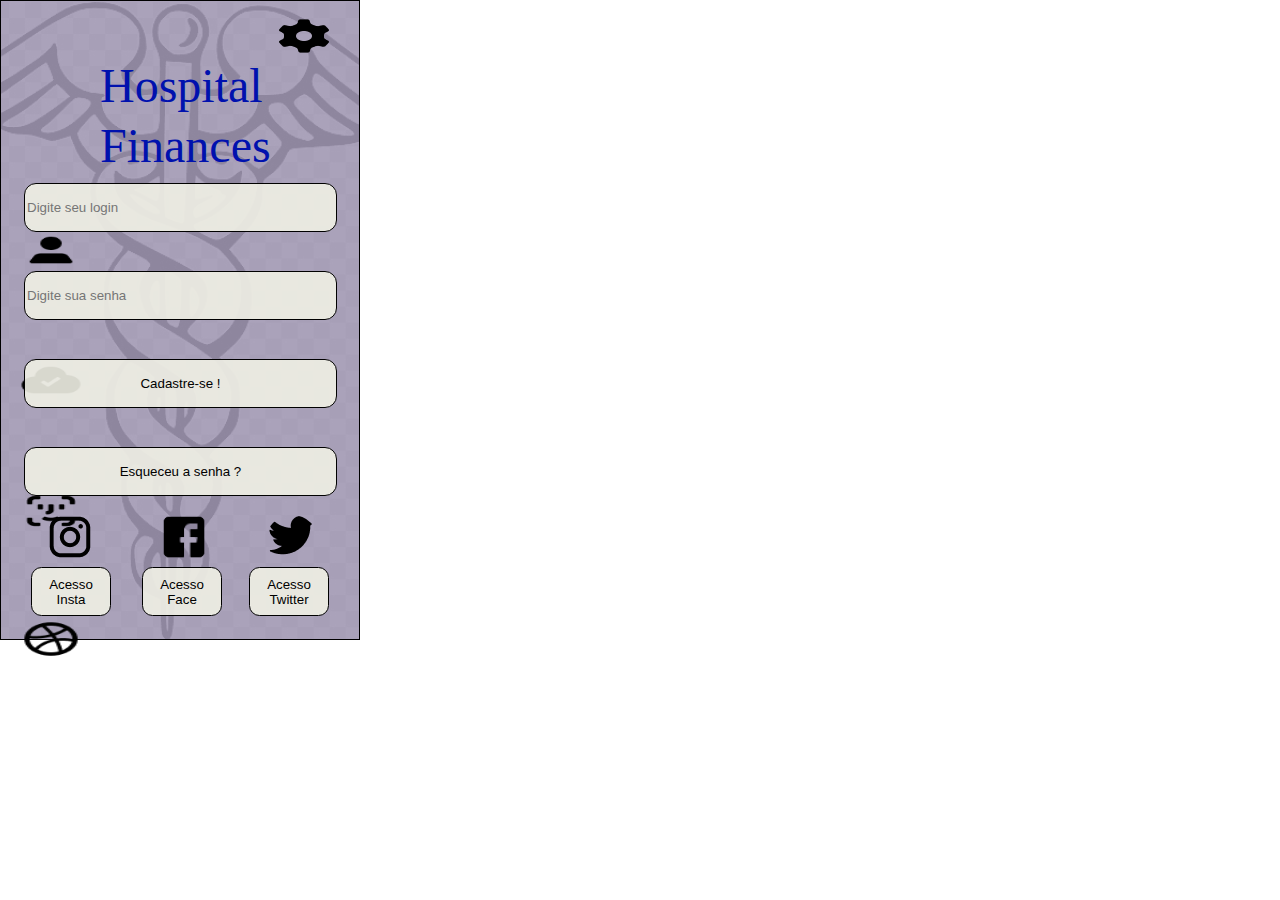
<file: Pagina2/index.html>
<!DOCTYPE html>
<html lang="pt-br">
    <head>
        <title>Desafio FIAP</title>
        <link rel="icon" type="image/x-icon" href="imagens/html5.ico" />
        <link rel="stylesheet" href="https://cdnjs.cloudflare.com/ajax/libs/font-awesome/4.7.0/css/font-awesome.min.css">
        <link href="https://cdn.jsdelivr.net/npm/bootstrap@5.2.0-beta1/dist/css/bootstrap.min.css" rel="stylesheet" integrity="sha384-0evHe/X+R7YkIZDRvuzKMRqM+OrBnVFBL6DOitfPri4tjfHxaWutUpFmBp4vmVor" crossorigin="anonymous">
        <link rel="stylesheet" href="./index.css">
        <h1>Hospital Finances</h1>
    </head>
    <body>
        <img src="config.png"
        <header>
            <img id="users" src="user.png"/>
            <img id="cloud" src="cloud.png"/>
            <img id="face" src="face.png"/>
            <img id="senhas" src="senha.png"/>
        </header>
        <section>
            <input id="login" class="form-control form-control-lg" type="text" placeholder="Digite seu login">
            <input id="senha" class="form-control form-control-lg" type="text" placeholder="Digite sua senha">
            <button id="cadastre-se">
                <i class=aria-hidden="true"></i>
                Cadastre-se !
            </button>
            <button id="esquecer">
                <i class=aria-hidden="true"></i>
                Esqueceu a senha ?
            </button>
        </section>
        <footer>
            <img id="instagram"src="instagram.png"/>
            <img id="facebook"src="facebook.png"/>
            <img id="twitter"src="twitter.png"/>

            <button id="button1">
                <i class=aria-hidden="true"></i>
                Acesso Insta
            </button>
            
            <button id="button2">
                <i class=aria-hidden="true"></i>
                Acesso Face
            </button>

            <button id="button3">
                <i class=aria-hidden="true"></i>
                Acesso Twitter
            </button>
        </footer>
    </body>
</html>
</file>
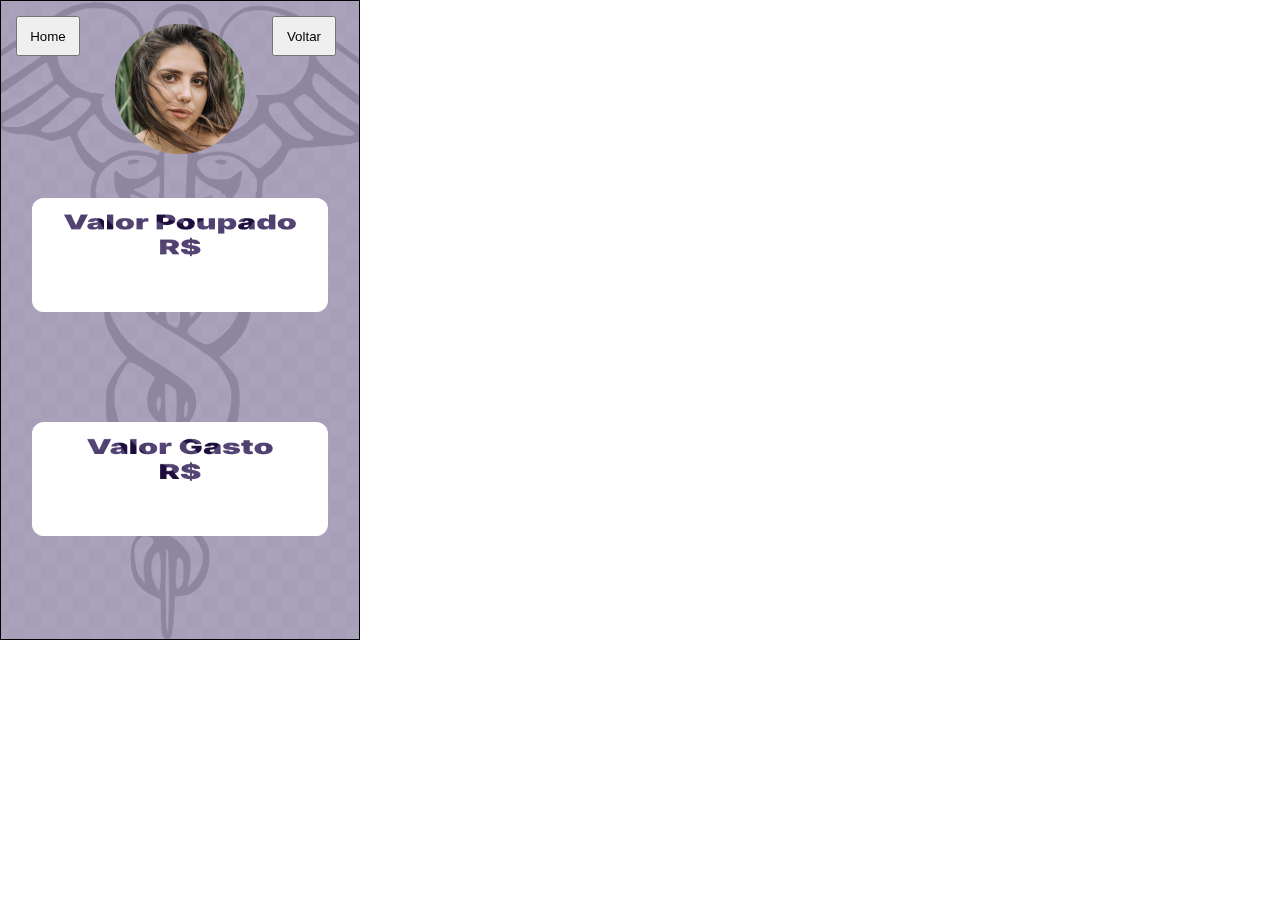
<file: Pagina1/fiap.html>
<!DOCTYPE html>
<html lang="pt-br">
    <head>
        <title>Desafio FIAP</title>
        
        <link rel="icon" type="image/x-icon" href="imagens/html5.ico" />
        <link rel="stylesheet" href="https://cdnjs.cloudflare.com/ajax/libs/font-awesome/4.7.0/css/font-awesome.min.css">
        <link href="https://cdn.jsdelivr.net/npm/bootstrap@5.2.0-beta1/dist/css/bootstrap.min.css" rel="stylesheet" integrity="sha384-0evHe/X+R7YkIZDRvuzKMRqM+OrBnVFBL6DOitfPri4tjfHxaWutUpFmBp4vmVor" crossorigin="anonymous">
        <link rel="stylesheet" href="./fiap.css">

        
        
        <button id="button1">
            <i class=aria-hidden="true"></i>
            Home
        </button>
        <button id="button2">
            <i class=aria-hidden="true"></i>
            Voltar
        </button>
      </head>
    <body>
        <img src="foto.jpg"/>
        <header>
            <img id="Poupanca" src="poupanca.jpg"/>
        </header>
        <section>
            <img id="Gasto" src="gasto.jpg"/>
        </section>
        <footer>

        </footer>
    </body>
</html>
</file>
<file: Pagina2/index.css>
body {
    background-image: url("fundo.jpg");
    background-repeat: no-repeat;
   }

img {
    background-image: none;
    position: absolute;
    width: 64px;
    height: 40px;
    left: 272px;
    top: 16px;
    border-radius: 50px;
    
}

h1 {
    position: absolute;
    width: 130px;
    height: 130px;
    left: 100px;
    top: 24px;
    font-family: 'Kavoon';
    font-style: normal;
    font-weight: 400;
    font-size: 48px;
    line-height: 60px;
    text-align: center;
    color: #0011AE;
}

img#users {
    position: absolute;
    left: 1.50%;
    right: 70.56%;
    top: 25.50%;
    
}

img#cloud {
    position: absolute;
    left: 1.50%;
    right: 80%;
    top: 40.00%;
    
}

img#face {
    position: absolute;
    left: 1.50%;
    right: 80.56%;
    top: 54.50%;
}

img#senhas {
    position: absolute;
    left: 1.50%;
    right: 80.83%;
    top: 68.80%;
}

img#instagram {
    position: absolute;
    width: 54px;
    height: 54px;
    left: 43px;
    top: 510px;
}

img#facebook {
    position: absolute;
    width: 54px;
    height: 54px;
    left: 157px;
    top: 510px;
}

img#twitter {
    position: absolute;
    width: 54px;
    height: 54px;
    left: 265px;
    top: 515px;
}

input#login {
    box-sizing: border-box;
    position: absolute;
    width: 313px;
    height: 49px;
    left: 24px;
    top: 183px;
    background: rgba(239, 239, 228, 0.9);
    border: 1px solid #000000;
    border-radius: 12px;
}

input#senha {
    box-sizing: border-box;
    position: absolute;
    width: 313px;
    height: 49px;
    left: 24px;
    top: 271px;
    background: rgba(239, 239, 228, 0.9);
    border: 1px solid #000000;
    border-radius: 12px;
}

button#cadastre-se {
    box-sizing: border-box;
    position: absolute;
    width: 313px;
    height: 49px;
    left: 24px;
    top: 359px;
    background: rgba(239, 239, 228, 0.9);
    border: 1px solid #000000;
    border-radius: 12px;
}

button#esquecer {
    box-sizing: border-box;
    position: absolute;
    width: 313px;
    height: 49px;
    left: 24px;
    top: 447px;
    background: rgba(239, 239, 228, 0.9);
    border: 1px solid #000000;
    border-radius: 12px;
}

input#insta {
    box-sizing: border-box;
    position: absolute;
    width: 80px;
    height: 49px;
    left: 31px;
    top: 567px;
    background: rgba(239, 239, 228, 0.9);
    border: 1px solid #000000;
    border-radius: 24.5px;

}

input#faceb {
    box-sizing: border-box;
    position: absolute;
    width: 80px;
    height: 49px;
    left: 142px;
    top: 567px;
    background: rgba(239, 239, 228, 0.9);
    border: 1px solid #000000;
    border-radius: 24.5px;
}

input#twiter {
    box-sizing: border-box;
    position: absolute;
    width: 80px;
    height: 49px;
    left: 249px;
    top: 567px;
    background: rgba(239, 239, 228, 0.9);
    border: 1px solid #000000;
    border-radius: 24.5px;
}

button#button1 {
    position: absolute;
    width: 80px;
    height: 49px;
    left: 31px;
    top: 567px;
    background: rgba(239, 239, 228, 0.9);
    border: 1px solid #000000;
    border-radius: 10.5px;
}

button#button2 {
    box-sizing: border-box;
    position: absolute;
    width: 80px;
    height: 49px;
    left: 142px;
    top: 567px;
    background: rgba(239, 239, 228, 0.9);
    border: 1px solid #000000;
    border-radius: 10.5px;

}

button#button3 {
    box-sizing: border-box;
    position: absolute;
    width: 80px;
    height: 49px;
    left: 249px;
    top: 567px;

    background: rgba(239, 239, 228, 0.9);
    border: 1px solid #000000;
    border-radius: 10.5px;

}
</file>
<file: Pagina1/fiap.css>
body {
    background-image: url("fundo.jpg");
    background-repeat: no-repeat;
   }

img {
    background: url(foto.jpg);
    position: absolute;
    width: 130px;
    height: 130px;
    left: 115px;
    top: 24px;
    border-radius: 100px;
}


button#button1 {

position: absolute;
width: 64px;
height: 40px;
left: 16px;
top: 16px;

}

button#button2 {

position: absolute;
width: 64px;
height: 40px;
left: 272px;
top: 16px;

}

img#Poupanca {
    position: absolute;
    width: 296px;
    height: 114px;
    left: 32px;
    top: 198px;

    background: #E5E5E5;
    mix-blend-mode: overlay;
    border-radius: 12px;
}

img#Gasto {
    position: absolute;
    width: 296px;
    height: 114px;
    left: 32px;
    top: 422px;

    background: #C4C4C4;
    mix-blend-mode: overlay;
    border-radius: 12px;
}
</file>
